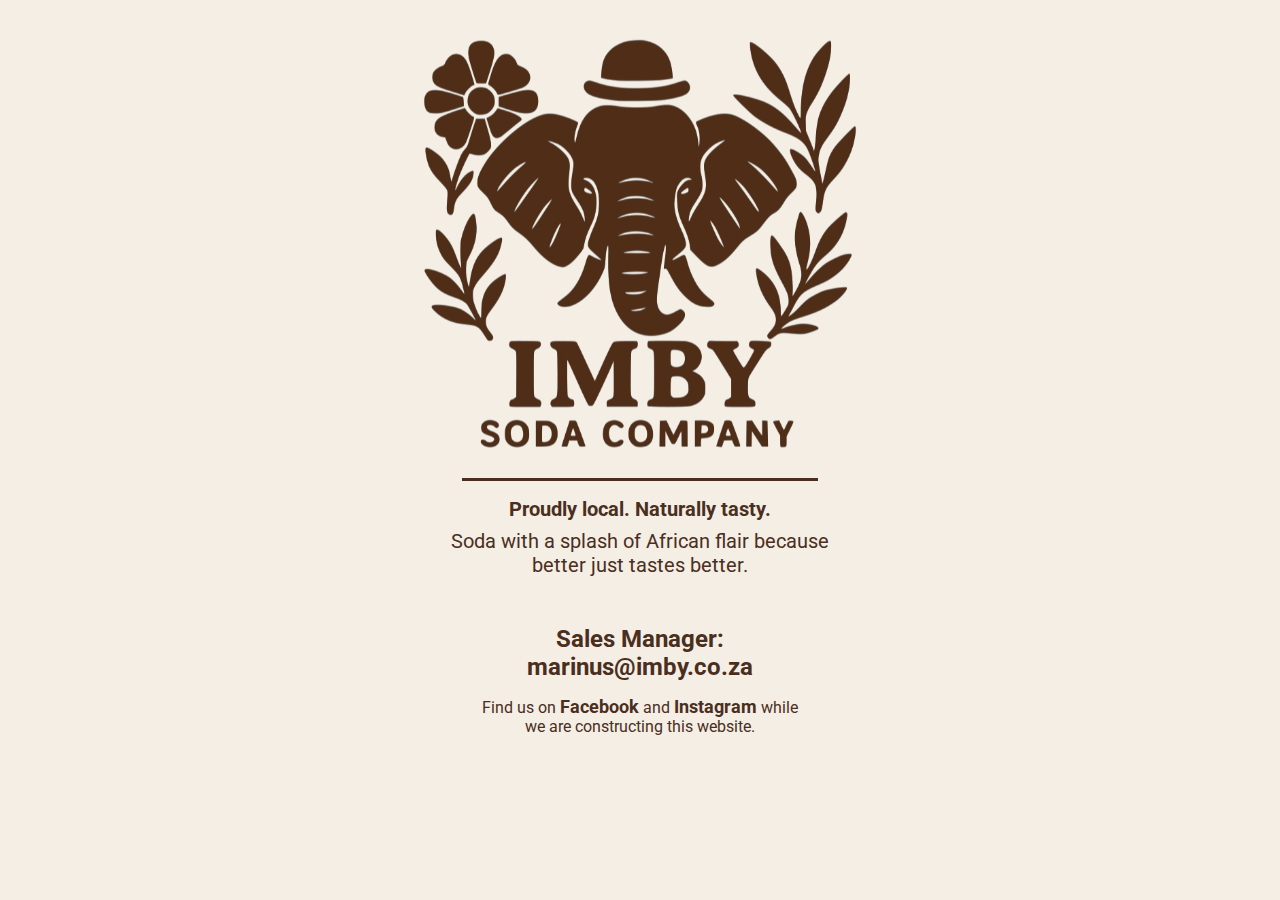
<file: index.html>
<!DOCTYPE html>
<html lang="en">
<head>
  <meta charset="UTF-8" />
  <meta name="viewport" content="width=device-width, initial-scale=1.0" />
  <title>IMBY Soda Company</title>
  <link rel="stylesheet" href="styles.css" />
</head>
<body>
  <div class="container">
    <img src="imbylogo155252_3.png" alt="IMBY Soda Logo" class="logo" />
    
    <hr />

    <p class="tagline">Proudly local. Naturally tasty.</p>
    <p class="description">
      Soda with a splash of African flair because<br />
      better just tastes better.
    </p>

    <div class="contact">
      <p><a class="email" href="mailto:marinus@imby.co.za">Sales Manager: marinus@imby.co.za</a></p>
      <p>Find us on <a href="https://www.facebook.com/profile.php?id=61576700812595" target="_blank">Facebook</a> and <a href="https://www.instagram.com/imbysoda?igsh=c2plczY2aHF4dm5h" target="_blank">Instagram</a> while we are constructing this website.</p>
    </div>
  </div>
</body>
</html>
</file>
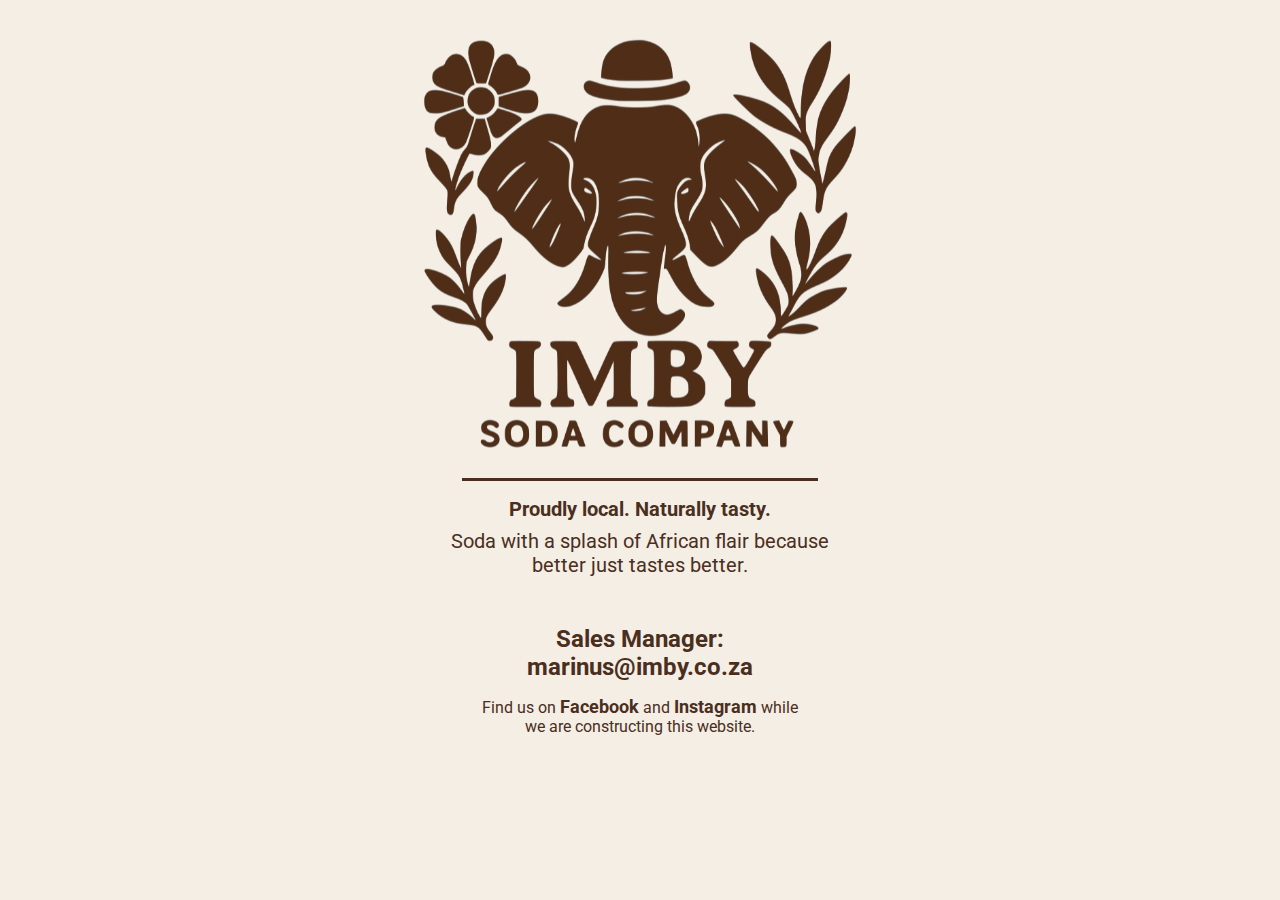
<file: main.html>
<!DOCTYPE html>
<html lang="en">
<head>
  <meta charset="UTF-8" />
  <meta name="viewport" content="width=device-width, initial-scale=1.0" />
  <title>IMBY Soda Company</title>
  <link rel="stylesheet" href="styles.css" />
</head>
<body>
  <div class="container">
    <img src="imbylogo155252_3.png" alt="IMBY Soda Logo" class="logo" />
    
    <hr />

    <p class="tagline">Proudly local. Naturally tasty.</p>
    <p class="description">
      Soda with a splash of African flair because<br />
      better just tastes better.
    </p>

    <div class="contact">
      <p><a class="email" href="mailto:marinus@imby.co.za">Sales Manager: marinus@imby.co.za</a></p>
      <p>Find us on <a href="https://www.facebook.com/profile.php?id=61576700812595" target="_blank">Facebook</a> and <a href="https://www.instagram.com/imbysoda?igsh=c2plczY2aHF4dm5h" target="_blank">Instagram</a> while we are constructing this website.</p>
    </div>
  </div>
</body>
</html>
</file>
<file: styles.css>
@import url('https://fonts.googleapis.com/css2?family=Roboto:wght@400;700&display=swap');

body {
  margin: 0;
  padding: 0;
  font-family: 'Roboto', sans-serif;
  background-color: #f5eee5;
  color: #4a2f1f;
  text-align: center;
}

.container {
  max-width: 540px;
  margin: auto;
  padding: 2rem 1rem;
}

.logo {
  max-width: 100%;
  height: auto;
  margin-bottom: 1rem;
}

hr {
  margin: .1rem auto;
  width: 66%;
  border: none;
  border-top: 3px solid #4a2f1f;
}

.tagline {
  font-family: 'Roboto', sans-serif;
  font-size: 1.25rem;
  font-weight: 700;
  margin-top: 1rem;
  margin-bottom: 0.5rem;
}

.description {
  font-family: 'Roboto', sans-serif;
  font-size: 1.25rem;
  margin-top: 0.5rem;
}

.contact {
  margin-top: 2rem;
}

.email {
  font-size: 1.5rem;
}

 a {
  color: #4a2f1f;
  text-decoration: none;
  font-weight: bold;
  font-size: 1.1rem;
}

.contact p {
  margin: 1rem;
}

.contact {
  margin: 3rem auto;
  width: 66%;
}
</file>
